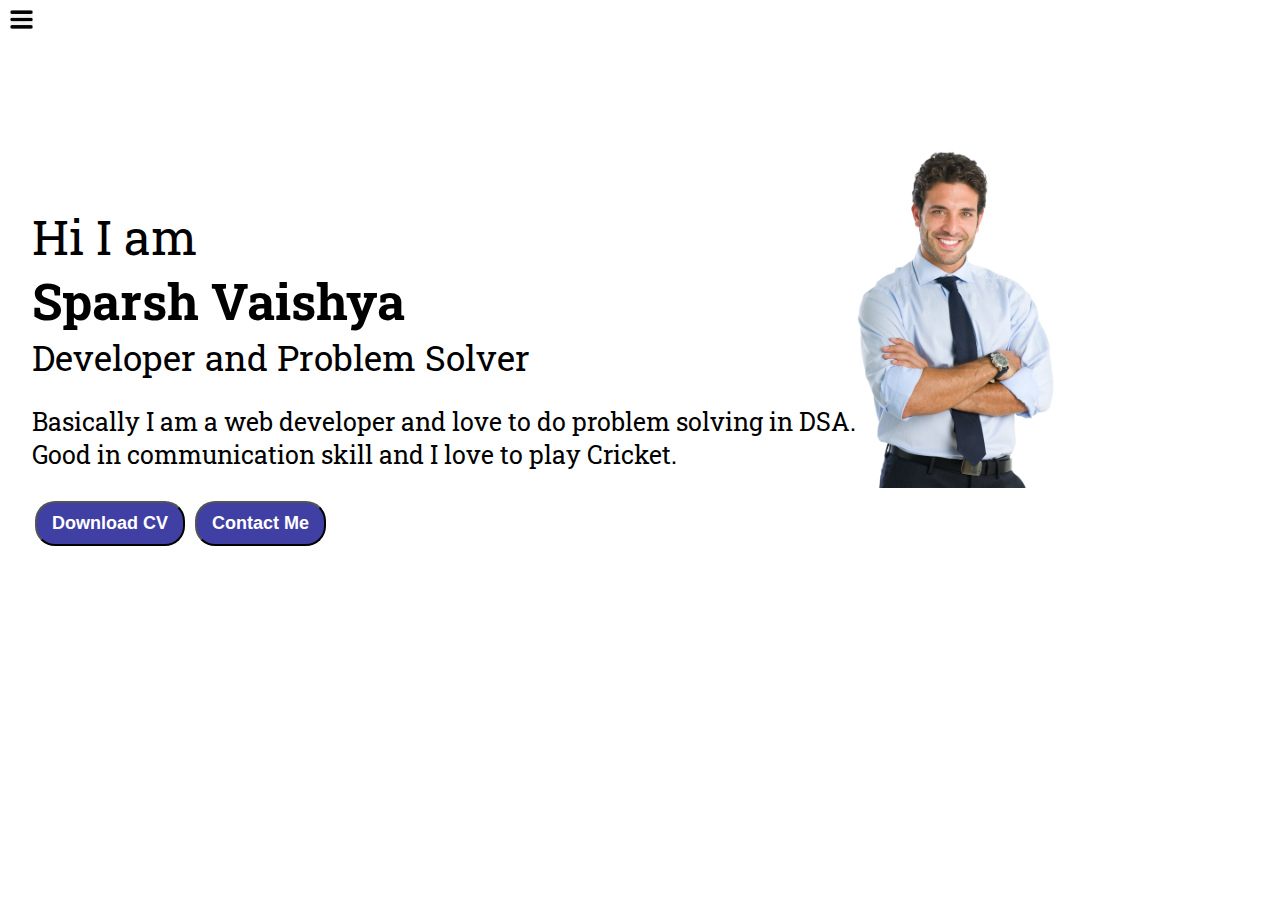
<file: index.html>
<!DOCTYPE html>
<html lang="en">

<head>
    <meta charset="UTF-8">
    <meta http-equiv="X-UA-Compatible" content="IE=edge">
    <meta name="viewport" content="width=device-width, initial-scale=1.0">
    <title>Sparsh Vaishya - Web Developer</title>
    <link rel="stylesheet" href="style.css">
</head>

<body>
    <div class="container">
        <div class="sidebar sidebarGo">
            <nav>
                <ul>
                    <li><a href="/">Home</a></li>
                     <li><a href="/intro.html">My Intro</a></li>
                    <li><a href="/services.html">Services</a></li>
                    <li><a href="/blog.html">Blog</a></li>
                    <li><a href="/contact.html">Contact</a></li>
                </ul>
            </nav>
        </div>
        <div class="main">
        
            <div class="hamburger">
                <img class="ham" src="ham.png" alt="" width="23px">
                <img class="cross" src="cross.png" alt="" width="20px">
            </div>
              
            <div class="infoContainer">
                <div class="devInfo">
                    <div class="hello">Hi I am</div>
                    <div class="name">Sparsh Vaishya</div>
                    <div class="about">Developer and Problem Solver</div>
                    <div class="moreabout">Basically I am a web developer and love to do problem solving in DSA.
                        Good in communication skill and I love to play Cricket.
                    </div>
                    <div class="buttons">
                        <a href="/CV.txt" target="_blank">
                        <button class="btn">Download CV</button></a>
                        <a href="/contact.html">
                        <button class="btn">Contact Me</button></a> 
                    </div>

                </div>
                <div class="devPic">
                    <img src="dev.png" alt="Sparsh">
                </div>

            </div>
        </div>

    </div>
<script src="script.js"></script>
</body>

</html>
</file>
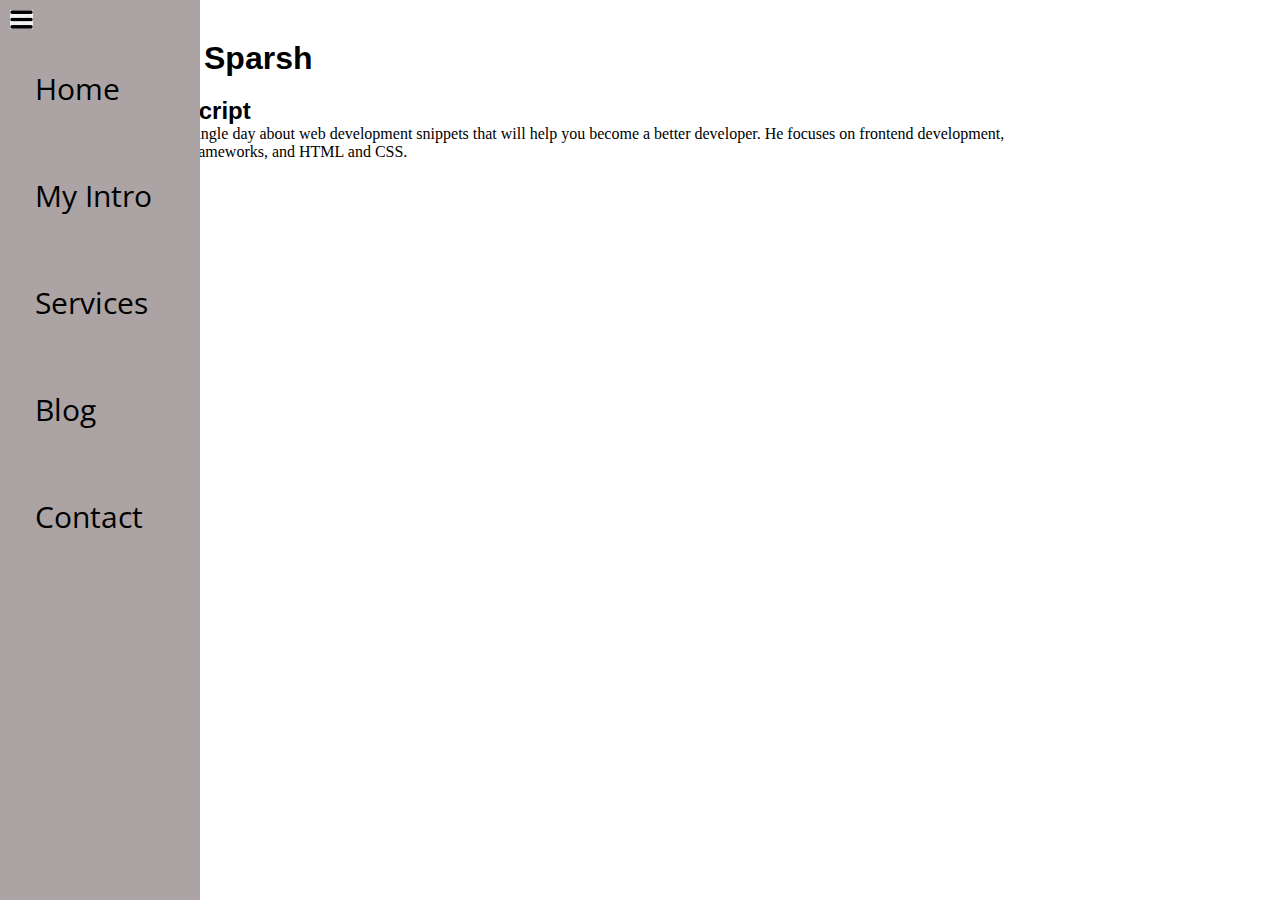
<file: blog.html>
<!DOCTYPE html>
<html lang="en">

<head>
    <meta charset="UTF-8">
    <meta http-equiv="X-UA-Compatible" content="IE=edge">
    <meta name="viewport" content="width=device-width, initial-scale=1.0">
    <title>Sparsh Vaishya - Web Developer</title>
    <link rel="stylesheet" href="style.css">
</head>

<body>
    <div class="container">
        <div class="sidebar">

            <nav>
                <ul>
                    <li><a href="/">Home</a></li>
                    <li><a href="/intro.html">My Intro</a></li>
                    <li><a href="/services.html">Services</a></li>
                    <li><a href="/blog.html">Blog</a></li>
                    <li><a href="/contact.html">Contact</a></li>
                </ul>
            </nav>
        </div>
        <div class="main">
            <div class="hamburger">
                <img class="ham" src="ham.png" alt="" width="23px">
                <img class="cross" src="cross.png" alt="" width="20px">
            </div>
            <div class="blogContainer">
                <h1>Blogs by Sparsh</h1>
                <div class="blogItem">
                    <h2>Learn Javascript</h2>
                    <p>Sparsh writes every single day about web development snippets that will help you become a better
                        developer. He focuses on frontend development, JavaScript, popular frameworks, and HTML and CSS.
                    </p>
                    <button class="btn btn-sm">Read More</button>
                </div>
            </div>
        </div>

    </div>
    </div>

    </div>
    <script src="script.js"></script>

</body>

</html>
</file>
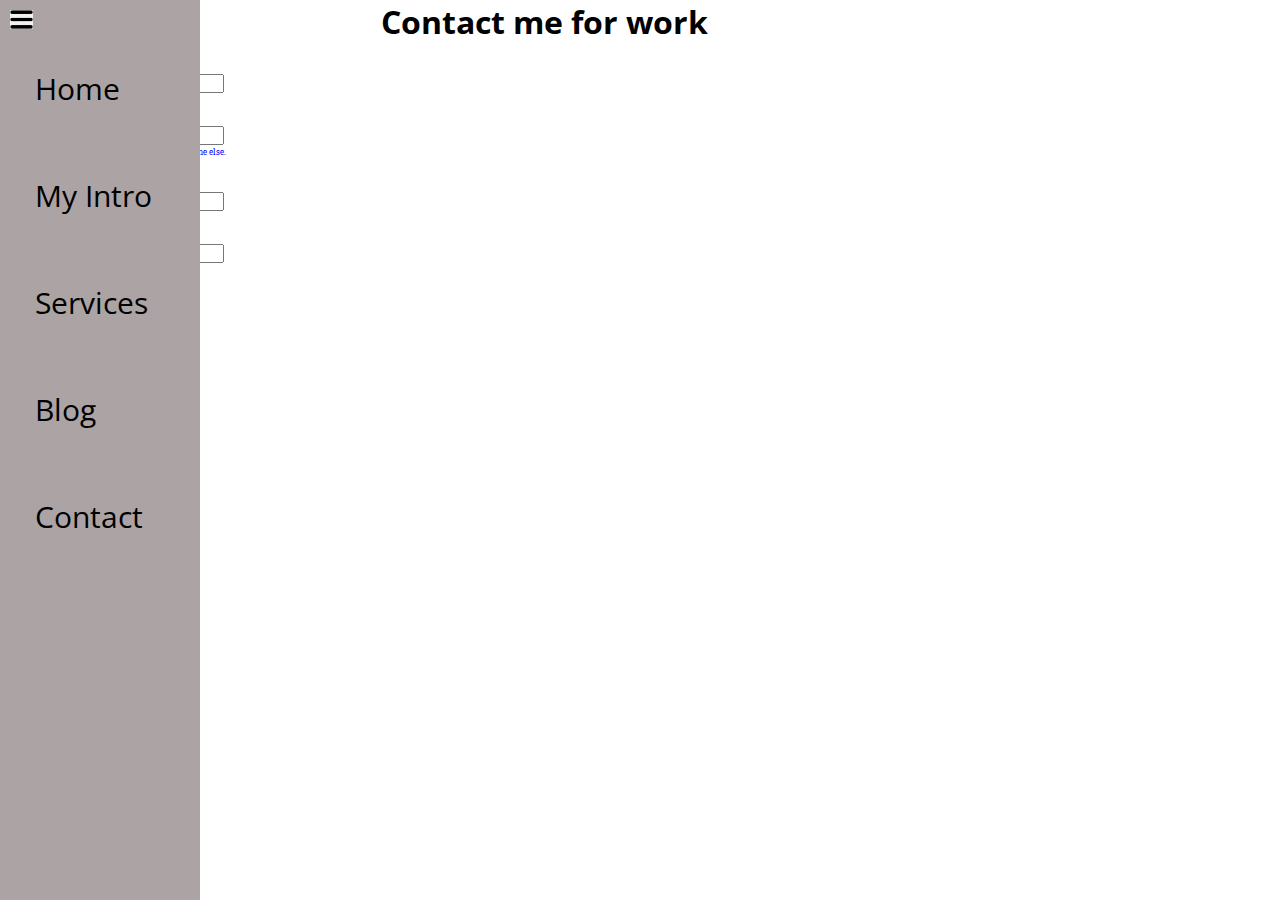
<file: contact.html>
<!DOCTYPE html>
<html lang="en">

<head>
    <meta charset="UTF-8">
    <meta http-equiv="X-UA-Compatible" content="IE=edge">
    <meta name="viewport" content="width=device-width, initial-scale=1.0">
    <title>Sparsh Vaishya - Web Developer</title>
    <link rel="stylesheet" href="style.css">
</head>

<body>
    <div class="container">
        <div class="sidebar">

            <nav>
                <ul>
                    <li><a href="/">Home</a></li>
                     <li><a href="/intro.html">My Intro</a></li>
                    <li><a href="/services.html">Services</a></li>
                    <li><a href="/blog.html">Blog</a></li>
                    <li><a href="/contact.html">Contact</a></li>
                </ul>
            </nav>
        </div>
        <div class="main">
          <div class="hamburger">
            <img class="ham" src="ham.png" alt="" width="23px">
            <img class="cross" src="cross.png" alt="" width="20px">
        </div>
          <div class="contactform">
            <h1>Contact me for work</h1>
            <form>
              <div class="mb-3">
                <label for="clientemail" class="form-label">Name</label>
                <input type="email" class="form-control" id="clientemail" aria-describedby="emailHelp">
              </div>
                <div class="mb-3">
                  <label for="clientemail" class="form-label">Email address</label>
                  <input type="email" class="form-control" id="clientemail" aria-describedby="emailHelp">
                  <div id="emailHelp" class="form-text">We'll never share your email with anyone else.</div>
                </div>
                <div class="mb-3">
                  <label for="clientphone" class="form-label">Phone</label>
                  <input type="phone" class="form-control" id="clientphone">
                </div>
                <div class="mb-3">
                  <label for="clientemail" class="form-label">Enquiry</label>
                  <input type="email" class="form-control" id="clientemail" aria-describedby="emailHelp">
                 </div>
                <div class="mb-3 form-check">
                  <input type="checkbox" class="form-check-input" id="isclient">
                  <label class="form-check-label" for="isclient">Project with me</label>
                </div>
                <button type="submit" class="btn btn-primary">Submit</button>
              </form>
              
          </div> 

    </div>
    <script src="script.js"></script>

</body>

</html>
</file>
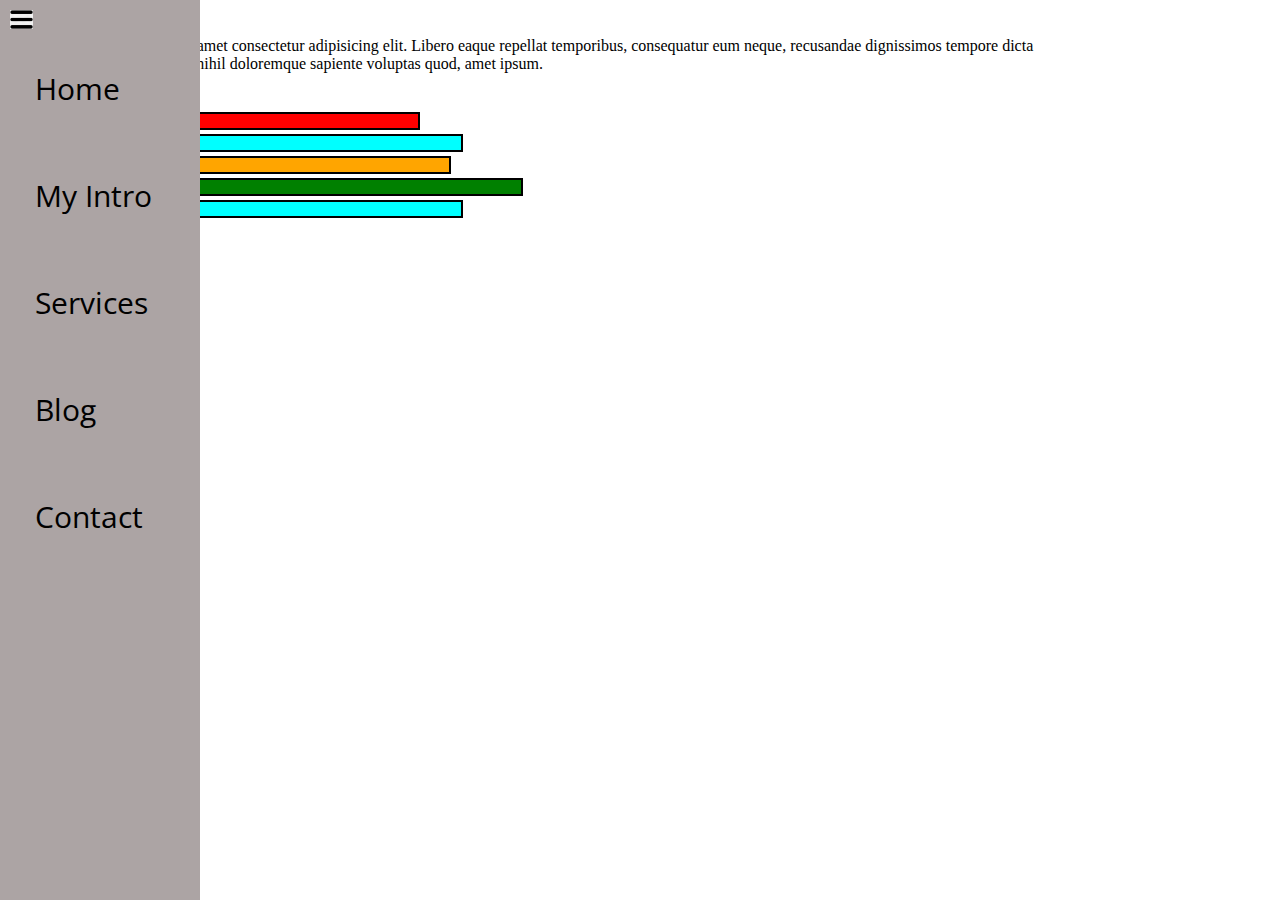
<file: intro.html>
<!DOCTYPE html>
<html lang="en">

<head>
    <meta charset="UTF-8">
    <meta http-equiv="X-UA-Compatible" content="IE=edge">
    <meta name="viewport" content="width=device-width, initial-scale=1.0">
    <title>Sparsh Vaishya - Web Developer</title>
    <link rel="stylesheet" href="style.css">
</head>

<body>
    <div class="container">
        <div class="sidebar">

            <nav>
                <ul>
                    <li><a href="/">Home</a></li>
                    <li><a href="/intro.html">My Intro</a></li>
                    <li><a href="/services.html">Services</a></li>
                    <li><a href="/blog.html">Blog</a></li>
                    <li><a href="/contact.html">Contact</a></li>
                </ul>
            </nav>
        </div>
        <div class="main">
            <div class="hamburger">
                <img class="ham" src="ham.png" alt="" width="23px">
                <img class="cross" src="cross.png" alt="" width="20px">
            </div>
            <div class="intro">
                    <h1>About me</h1>
                    <p>Lorem ipsum dolor sit amet consectetur adipisicing elit. Libero eaque repellat temporibus,
                        consequatur eum neque, recusandae dignissimos tempore dicta ad officiis? Aut earum nihil
                        doloremque sapiente voluptas quod, amet ipsum.</p>
                    <h2>My Skills</h2>    
                <div class="skillcontainer"> 
                   <div class="skillitem"> HTML: <div class="skill"></div></div>
                   <div class="skillitem"> CSS: <div class="skill t1"></div></div>
                   <div class="skillitem"> JavaScript: <div class="skill t3"></div></div>
                   <div class="skillitem"> C++: <div class="skill t2"></div></div>
                   <div class="skillitem"> Java: <div class="skill t1"></div></div>
                </div>
                <div class="MyProjects"> MyProjects:</div>
            </div>
        </div>

    </div>
    <script src="script.js"></script>


</body>

</html>
</file>
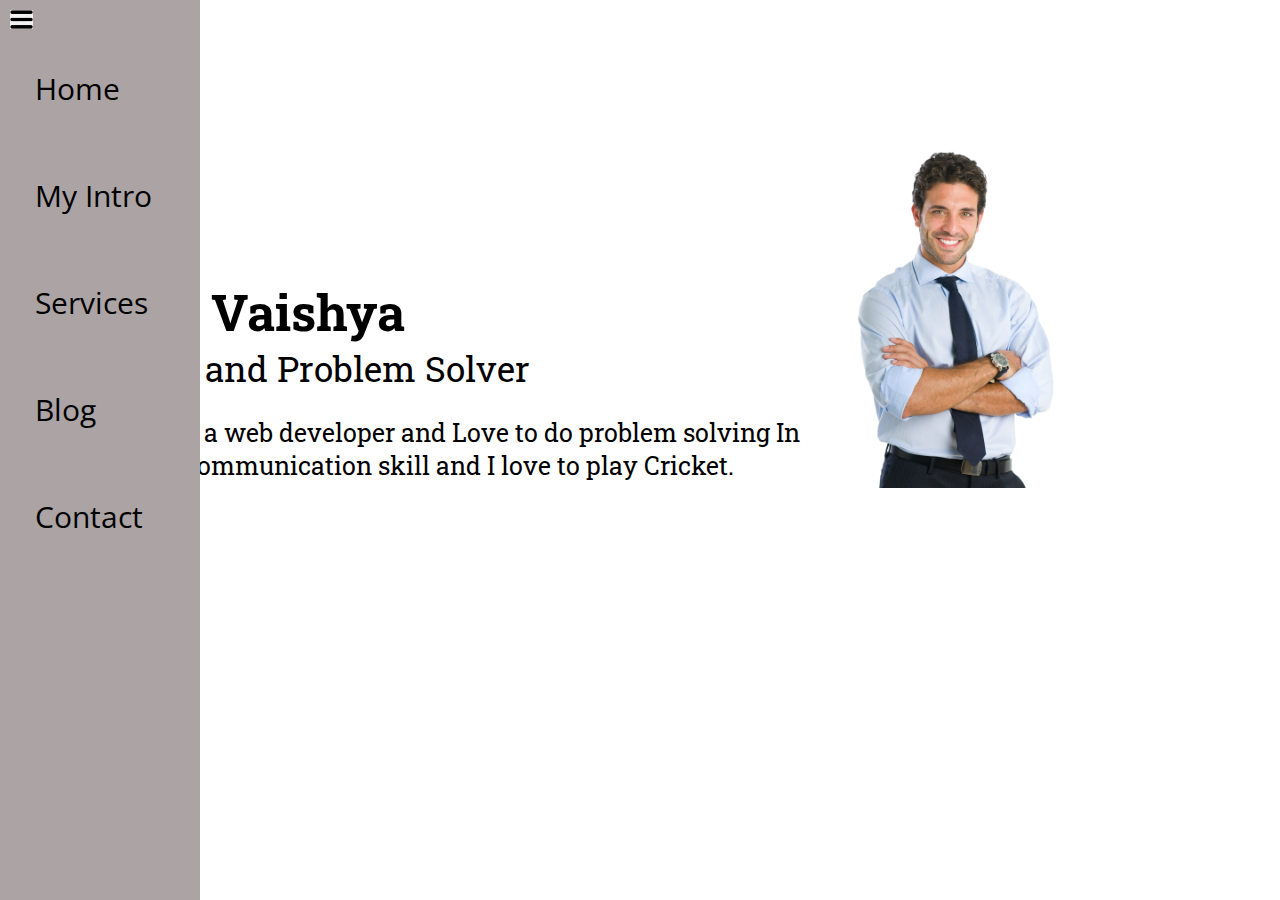
<file: services.html>
<!DOCTYPE html>
<html lang="en">

<head>
    <meta charset="UTF-8">
    <meta http-equiv="X-UA-Compatible" content="IE=edge">
    <meta name="viewport" content="width=device-width, initial-scale=1.0">
    <title>Sparsh Vaishya - Web Developer</title>
    <link rel="stylesheet" href="style.css">
</head>

<body>
    <div class="container">
        <div class="sidebar">

            <nav>
                <ul>
                    <li><a href="/">Home</a></li>
                     <li><a href="/intro.html">My Intro</a></li>
                    <li><a href="/services.html">Services</a></li>
                    <li><a href="/blog.html">Blog</a></li>
                    <li><a href="/contact.html">Contact</a></li>
                </ul>
            </nav>
        </div>
        <div class="main">
            <div class="hamburger">
                <img class="ham" src="ham.png" alt="" width="23px">
                <img class="cross" src="cross.png" alt="" width="20px">
            </div>
            <div class="infoContainer">
                <div class="devInfo">
                    <div class="hello">Hi I am</div>
                    <div class="name">Sparsh Vaishya</div>
                    <div class="about">Developer and Problem Solver</div>
                    <div class="moreabout">Basically I am a web developer and Love to do problem solving In DSA
                        Good in communication skill and I love to play Cricket.
                    </div>
                    <div class="buttons">
                        <button>Download CV</button>
                        <button>Contact me</button>
                    </div>

                </div>
                <div class="devPic">
                    <img src="dev.png" alt="Sparsh">
                </div>

            </div>
        </div>

    </div>
    <script src="script.js"></script>

</body>

</html>
</file>
<file: style.css>
@import url('https://fonts.googleapis.com/css2?family=Open+Sans:ital,wght@0,500;1,400&display=swap');
@import url('https://fonts.googleapis.com/css2?family=Open+Sans:ital,wght@0,500;1,400&family=Roboto+Slab&display=swap');

* {
    margin: 0;
    padding: 0;
}

.sidebar {
    position: absolute;
    background-color: rgb(172, 164, 164);
    width: 200px;
    font-family: 'Open Sans', sans-serif;
    height: 100vh;
    transition: transform 0.2s ease-in;
}

.sidebar nav {
    padding: 35px;
}

.sidebar nav li {
    list-style: none;
    font-size: 30px;
    padding: 33px 0;
}

.sidebar nav li a {
    text-decoration: none;
    color: black;
}

.main {
    /* background-color: yellow; */
    width: 85vw;
}

.container {
    display: flex;
}

.infoContainer {
    /* background-color: rgb(22, 3, 128); */
    height: 50vh;
    width: 80vw;
    margin: 150px auto;
    display: flex;
    justify-content: space-around;
}

.devInfo {
    font-size: 1em;
    display: flex;
    justify-content: center;
    flex-direction: column;
    font-family: 'Roboto Slab', serif;

}

.hello {
    font-size: 3em;

}

.name {
    font-size: 50px;
    font-weight: bold;

}

.about {
    font-size: 35px;
}

.moreabout {
    font-size: 25px;
    margin-top: 25px;
}

.buttons {
    margin-top: 30px;
}

.btn {
    padding: 10px 15px;
    border-radius: 20px;
    color: white;
    background-color: rgb(63, 63, 164);
    font-weight: bold;
    font-size: 18px;
    margin: 0 3px;
    cursor: pointer;
}

.btn:hover {
    color: rgb(47, 47, 174);
    background-color: white;
}

.devPic img {
    width: 200px;
}

.contactform {
    padding: 0 36px;
    font-family: 'Roboto Slab', serif;


}

.contactform h1 {
    font-family: 'Open Sans', sans-serif;
    text-align: center;

}

.contactform div {
    padding: 10px 0;
    width: 50vw;
    flex-direction: column;
}

.contactform form div {
    width: 15vw;
    border-radius: 5px;
    margin: 5px;
    padding: 2px;
}

#emailHelp {
    font-size: 8px;
    color: blue;
    margin: 0 5px;
}

.blogItem {
    margin: 20px;
    font-family: sans-serif;
}

.blogContainer{
    margin: 40px;
}

.blogContainer h1 {
    font-family: sans-serif;
    margin: 20px;
}

.blogItem p {
    font-family: 'Times New Roman', Times, serif;
}

.blogItem btn btn-sm {
    margin: 10px;
    font-size: 14px;

}

.intro{
    margin: 0 50px;
}

.skillcontainer {
    padding: 10px;
}

.skillitem {
    display: flex;
    align-items: center;
}

.skill {
    background-color: red;
    padding: 7px;
    margin: 2px;
    width: 290px;
    border: 2px solid black;
}

.t1 {
    background-color: aqua;
    width: 350px;
}

.t2 {
    background-color: green;
    width: 410px;
}

.t3 {
    background-color: orange;
    width: 300px;
}

.Myprojects {
    font-family: 'Times New Roman', Times, serif;
    font-size: 25px;
    font-weight: bolder;
}

@media (max-width:750px) {
    /* *{ 
        background-color: lawngreen;
    } */

    .devPic{
        display: none;
    }

    /* .sidebar {
        transform: translate(-400px, 0px);
        position: absolute;
    } */
    .intro, .blogContainer, .contactform{
        margin: 50px 10px;
    }
}

.sidebarGo{
    transform: translate(-400px, 0px);
    position: absolute; 
}

.hamburger{
   position: absolute;
   cursor: pointer;
   top: 10px;
   left: 10px; 
}

.cross{
   margin-left: 128px;
}
</file>
